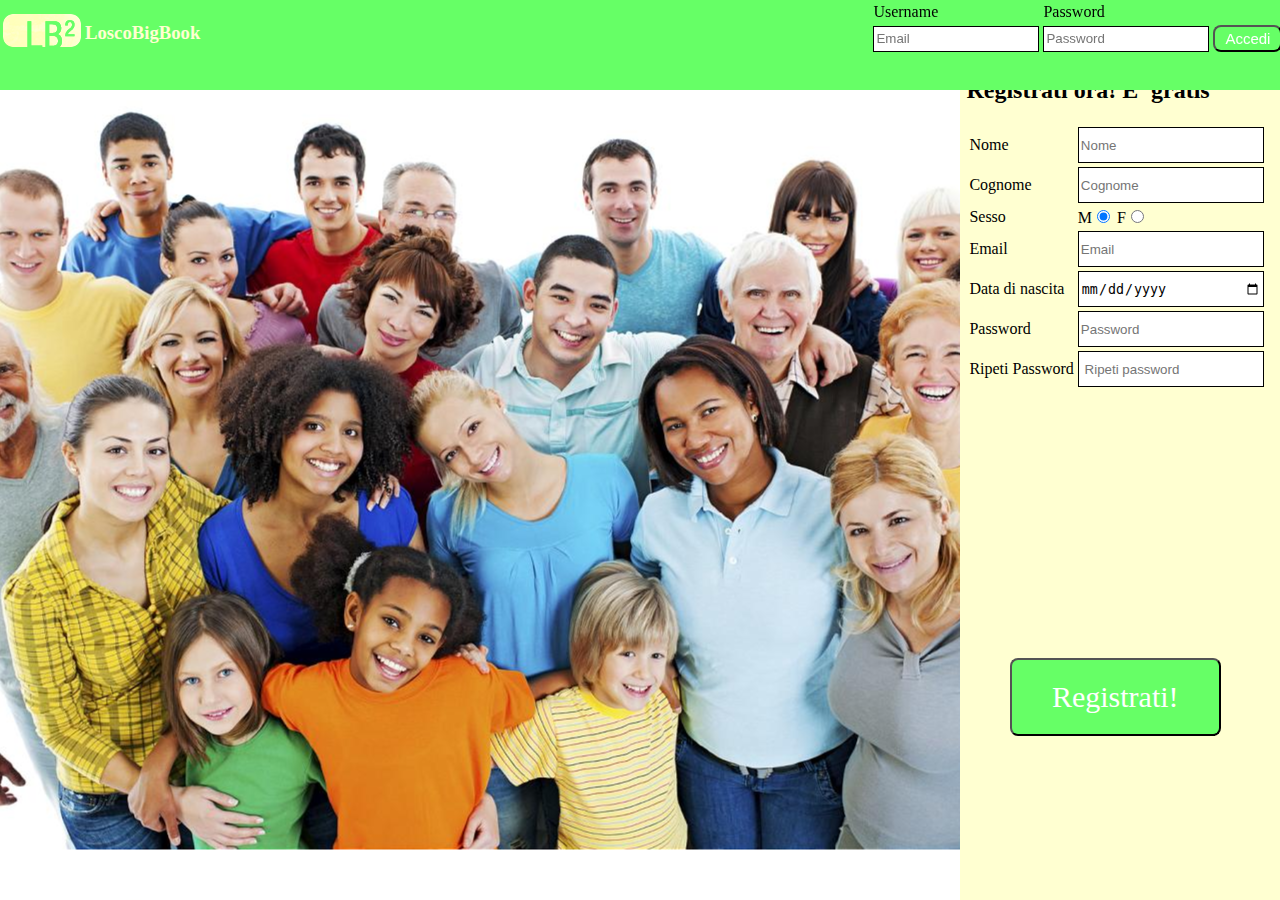
<file: index.html>
<!DOCTYPE html>
<!--
To change this license header, choose License Headers in Project Properties.
To change this template file, choose Tools | Templates
and open the template in the editor.
-->
<html>
    <head>
        <title>Homepage</title>
        <script src="jquery-1.8.3.js" type="text/javascript"></script>
        <link href="jquery-ui-1.9.2.custom.css" rel="stylesheet" type="text/css"/>
        <script src="jquery-ui-1.9.2.custom.js" type="text/javascript"></script>
        <script src="controllohome.js" type="text/javascript"></script>
        <link href="CSShome.css" rel="stylesheet" type="text/css"/>
    </head>
    
    <body>
        
        <div class="image"></div>
      
        <div class="registrazione">
            <h2>Registrati ora! E' gratis</h2>
            <form action="prova.html" method="POST">
                <table>
                    <tr>
                        <td>Nome</td> <td><input type="text" id="nome" required placeholder="Nome" style="width: 180px; height: 30px; padding: 2px; border: 1px solid black"/></td>
                    </tr>
                    <tr>
                      <td>Cognome</td> <td><input type="text" id="cognome" required placeholder="Cognome" style="width: 180px; height: 30px; padding: 2px; border: 1px solid black"/></td>
                    </tr>
                    <tr>
                        <td>Sesso</td> <td>M<input type="radio" value="M" checked/>
                                           F<input type="radio" value="F" />
                                       </td>
                    </tr>
                    <tr>
                       <td>Email</td><td><input type="email" id="email" required placeholder="Email" style="width: 180px; height: 30px; padding: 2px; border: 1px solid black"/></td>
                    </tr>
                    <tr>
                        <td>Data di nascita</td><td> <input type="date" id="data"  required max="2000-12-31" min="1900-01-01" style="width: 180px; height: 30px; padding: 2px; border: 1px solid black"/></td>
                    </tr>
                    <tr>
                        <td>Password</td><td> <input type="password" id="password" required placeholder="Password" style="width: 180px; height: 30px; padding: 2px; border: 1px solid black"/><td>
                    </tr>
                    <tr>
                        <td>Ripeti Password</td><td> <input type="password" id="npassword" required placeholder=" Ripeti password" style="width: 180px; height: 30px; padding: 2px; border: 1px solid black"/><td>
                    </tr>
                    <tr>
                        <td><input type="submit" value="Registrati!" onclick="return controllo();" class="btn1"/></td> 
                    </tr>
                </table>   
            
            </form>
        </div>
        <div class="homebar">
          <div class="logo">
              <table>
                  <tr>
                      <td><a href="index.html"><img src="logo-losco-big-book.png" alt="Logo"/></a></td>
                      <td><h3>LoscoBigBook</h3></td>
                  </tr>
              </table>
                  
          </div>
                 
         <div class="login">
            <form action="#" method="POST">
                <table>
                    <tr>
                        <td>Username</td> 
                        <td>Password</td> 
                    </tr>
                    <tr>
                        <td> <input type="email" id="user" required placeholder="Email" style="width: 160px; height: 20px; padding: 2px; border: 1px solid black"/></td> 
                        <td> <input type="password" id="pass" required placeholder="Password" style="width: 160px; height: 20px; padding: 2px; border: 1px solid black"/></td>
                        <td><input type="button" value="Accedi" class="btn"/></td>
                    </tr>
                </table>
                
            </form>
         </div>
            
        </div>
    </body>
</html>
</file>
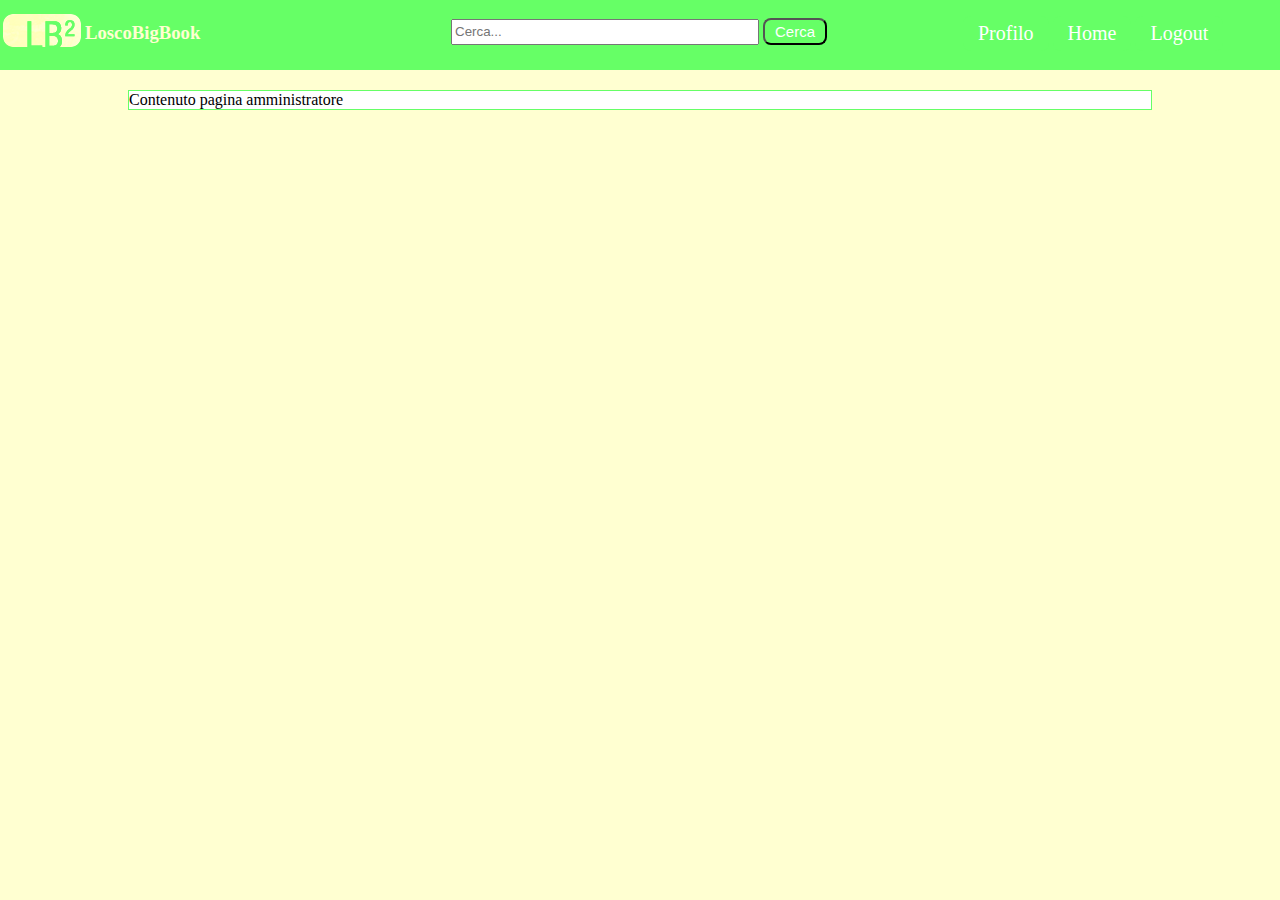
<file: Amministratore/AdministratorPage.html>
<!DOCTYPE html>

<html>
    <head>
        <title>Pagina Amministratore</title>
        <link href="AdministratorPageCSS.css" rel="stylesheet" type="text/css"/>
        <link href="../CommonCSS.css" rel="stylesheet" type="text/css"/>
    </head>
    
    <body>
        <div id="page"> 
            Contenuto pagina amministratore
        </div>
        
        <div id="top-bar" class="fixed-bar">
            <table id="logo-head">
                <tr>
                    <td>
                        <a href="#"><img src="../logo-losco-big-book.png" alt="lb2"/></a> 
                    </td>
                    <td>
                        <h3 id="social">LoscoBigBook</h3>
                    </td>
            </table>        
            <table id="cerca">  
                <tr>
                    <td>
                        <input id="input-cerca" type="text" placeholder="Cerca...">
                    </td>
                    <td>
                        <button class="btn">Cerca</button>
                    </td>
                </tr>
            </table> 
            <table id="ancore-home-container">
                <tr>
                    <td>
                        <a href="Profile.html"><div class="btn">Profilo</div></a>
                    </td>
                    <td>
                        <a href="#"><div class="btn">Home</div></a>
                    </td>
                    <td>
                        <a href="logout.jsp"><div class="btn">Logout</div></a>
                    </td>
                </tr>
            </table>
        </div>
    </body>
</html>
</file>
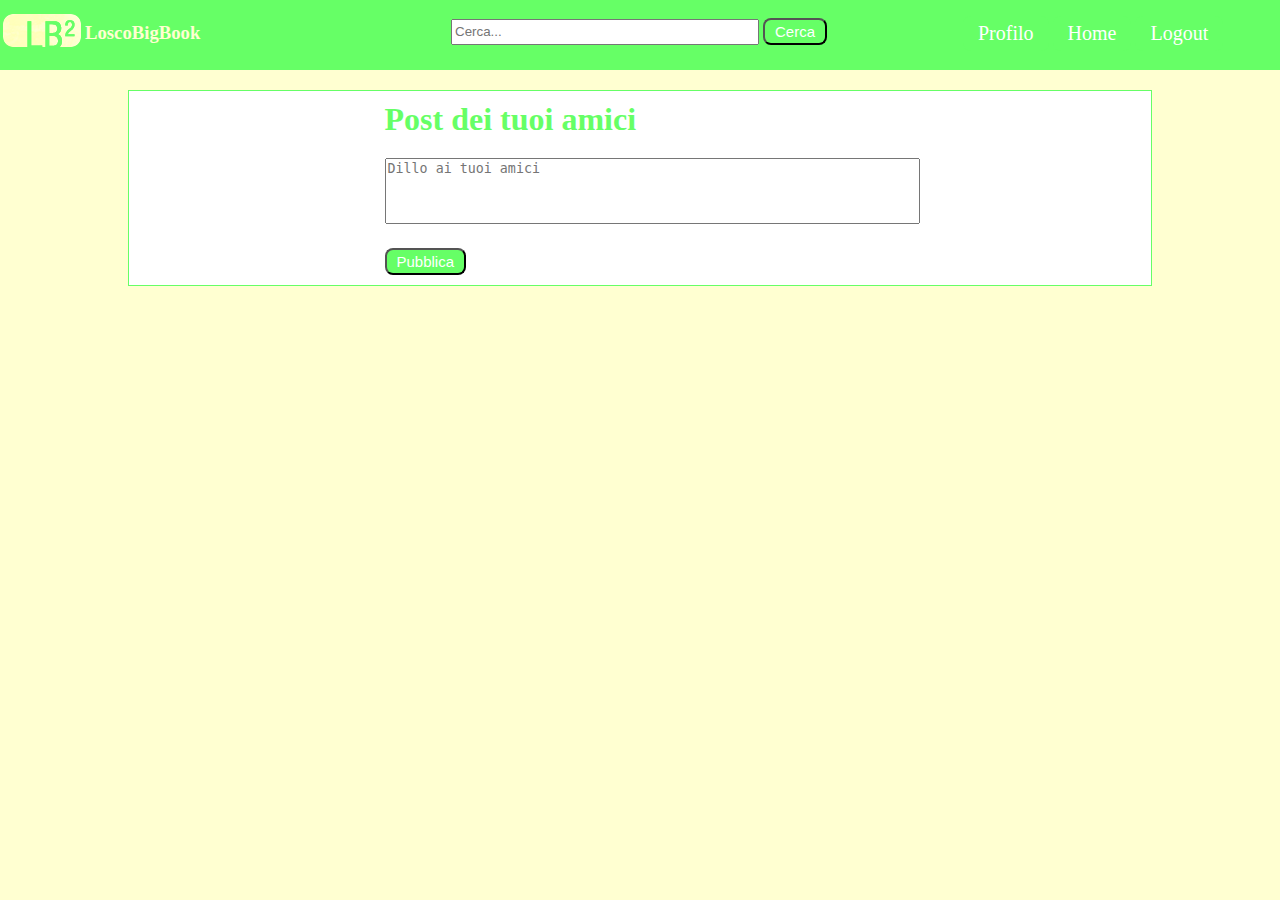
<file: Bacheca/Bacheca.html>
<!DOCTYPE html>
<html>
	<head>
		<title>Bacheca</title>
                <link href="BachecaCSS.css" rel="stylesheet" type="text/css"/>
                <script src="../jquery-1.8.3.js" type="text/javascript"></script>
                <link href="../jquery-ui-1.9.2.custom.css" rel="stylesheet" type="text/css"/>
                <link href="../CommonCSS.css" rel="stylesheet" type="text/css"/>
	</head>
        
	<body>
            <div id="page">
                <div id="container">
                    <h1 class="bacheca">Post dei tuoi amici</h1>
                    <textarea class="bacheca" cols="64" rows="4" placeholder="Dillo ai tuoi amici" ></textarea>
                    <input type="button" value="Pubblica" class="btn" id="pubblica"/>
                </div>
            </div>
            <div id="top-bar" class="fixed-bar">
                <table id="logo-head">
                    <tr>
                        <td>
                            <a href="Bacheca.html"><img src="../logo-losco-big-book.png" alt="lb2"/></a> 
                        </td>
                        <td>
                            <h3 id="social">LoscoBigBook</h3>
                        </td>
                </table>        
                <table id="cerca">  
                    <tr>
                        <td>
                            <input id="input-cerca" type="text" placeholder="Cerca...">
                        </td>
                        <td>
                            <button class="btn">Cerca</button>
                        </td>
                    </tr>
                </table> 
                <table id="ancore-home-container">
                    <tr>
                        <td>
                            <a href="../Profilo/Profile.html"><div class="btn">Profilo</div></a>
                        </td>
                        <td>
                            <a href="#"><div class="btn">Home</div></a>
                        </td>
                        <td>
                            <a href="logout.jsp"><div class="btn">Logout</div></a>
                        </td>
                    </tr>
                </table>
            </div>
	</body>
</html>
</file>
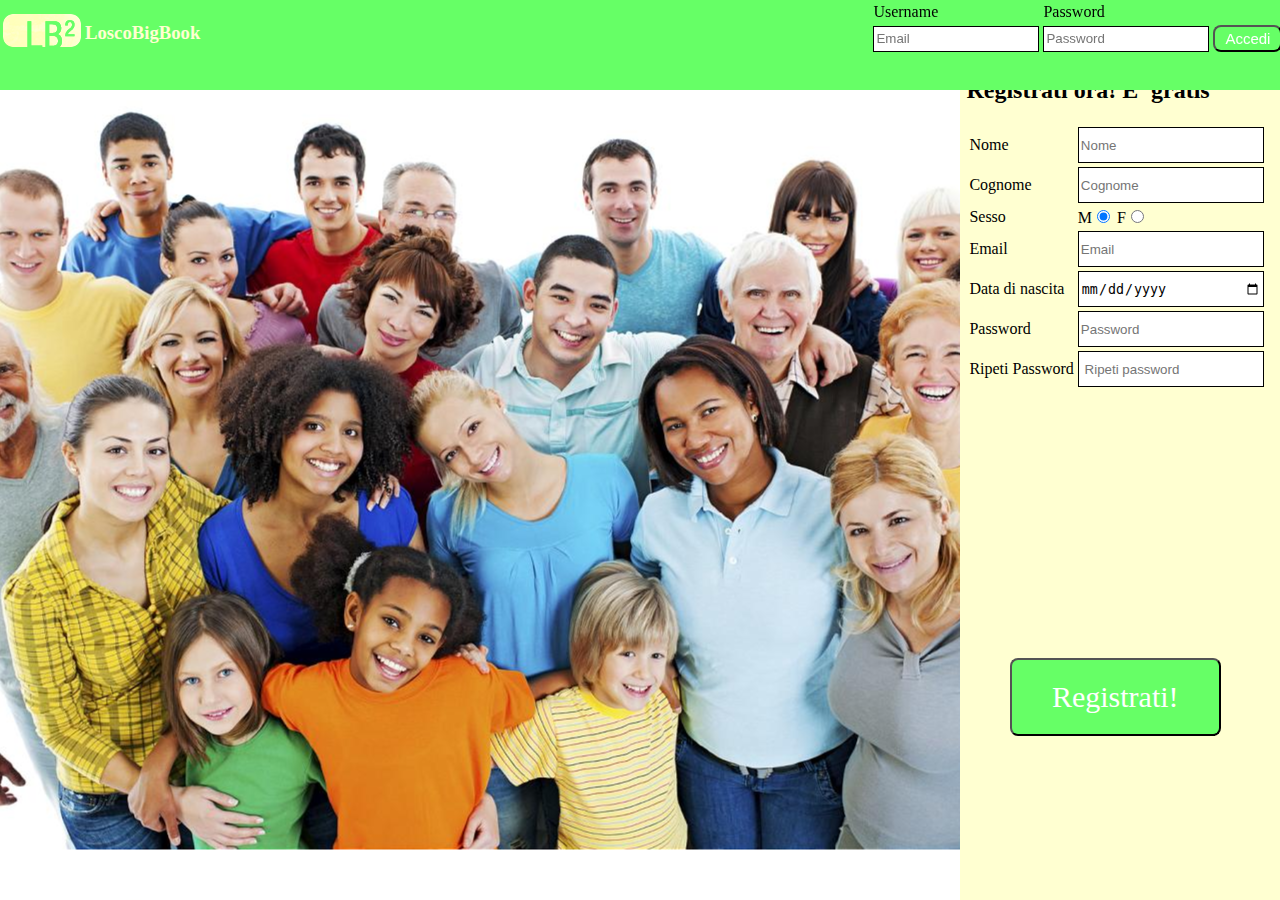
<file: Home/Home.html>
<!DOCTYPE html>

<html>
    <head>
        <title>Homepage</title>

        <script src="../jquery-1.8.3.js" type="text/javascript"></script>
        <link href="../jquery-ui-1.9.2.custom.css" rel="stylesheet" type="text/css"/>
        <script src="../jquery-ui-1.9.2.custom.js" type="text/javascript"></script>
        <script src="controllohome.js" type="text/javascript"></script>
        <link href="CSShome.css" rel="stylesheet" type="text/css"/>
    </head>
    
    <body>
        
        <div class="image"></div>
      
        <div class="registrazione">
            <h2>Registrati ora! E' gratis</h2>
            <form action="prova.html" method="POST">
                <table>
                    <tr>
                        <td>Nome</td> <td><input type="text" id="nome" required placeholder="Nome" style="width: 180px; height: 30px; padding: 2px; border: 1px solid black"/></td>
                    </tr>
                    <tr>
                      <td>Cognome</td> <td><input type="text" id="cognome" required placeholder="Cognome" style="width: 180px; height: 30px; padding: 2px; border: 1px solid black"/></td>
                    </tr>
                    <tr>
                        <td>Sesso</td> <td>M<input type="radio" value="M" checked/>
                                           F<input type="radio" value="F" />
                                       </td>
                    </tr>
                    <tr>
                       <td>Email</td><td><input type="email" id="email" required placeholder="Email" style="width: 180px; height: 30px; padding: 2px; border: 1px solid black"/></td>
                    </tr>
                    <tr>
                        <td>Data di nascita</td><td> <input type="date" id="data"  required max="2000-12-31" min="1900-01-01" style="width: 180px; height: 30px; padding: 2px; border: 1px solid black"/></td>
                    </tr>
                    <tr>
                        <td>Password</td><td> <input type="password" id="password" required placeholder="Password" style="width: 180px; height: 30px; padding: 2px; border: 1px solid black"/><td>
                    </tr>
                    <tr>
                        <td>Ripeti Password</td><td> <input type="password" id="npassword" required placeholder=" Ripeti password" style="width: 180px; height: 30px; padding: 2px; border: 1px solid black"/><td>
                    </tr>
                    <tr>
                        <td><input type="submit" value="Registrati!" onclick="return controllo();" class="btn1"/></td> 
                    </tr>
                </table>   
            
            </form>
        </div>
        <div class="homebar">
          <div class="logo">
              <table>
                  <tr>
                      <td><a href="index.html"><img src="../logo-losco-big-book.png" alt="Logo"/></a></td>
                      <td><h3>LoscoBigBook</h3></td>
                  </tr>
              </table>
                  
          </div>
                 
         <div class="login">
            <form action="#" method="POST">
                <table>
                    <tr>
                        <td>Username</td> 
                        <td>Password</td> 
                    </tr>
                    <tr>
                        <td> <input type="email" id="user" required placeholder="Email" style="width: 160px; height: 20px; padding: 2px; border: 1px solid black"/></td> 
                        <td> <input type="password" id="pass" required placeholder="Password" style="width: 160px; height: 20px; padding: 2px; border: 1px solid black"/></td>
                        <td><input type="button" value="Accedi" class="btn"/></td>
                    </tr>
                </table>             
            </form>
          </div>   
        </div>
    </body>
</html>
</file>
<file: CSShome.css>
/*
To change this license header, choose License Headers in Project Properties.
To change this template file, choose Tools | Templates
and open the template in the editor.
*/
/* 
    Created on : 27-apr-2015, 15.51.08
    Author     : Matteo
*/
body {
    margin:0;
    padding: 0;
    background-attachment: fixed;
    font-family: verdana;
   
    
    
    }
.homebar
     {
      position:fixed;
      top:0;
      left:0;
      width:100%;
      height: 10%;
      background-color: #66ff66;
      
      
      
     }
     .logo{
            position:relative;
            left:0;
           }
    div.logo h3 {
                color: #ffffd1;
                }
                
.login {
        position:absolute;
        left: 68%;
        top:0;
        
        }
        
 .image
        {
          position: absolute;
          height: 100%;
          width: 76%;
          left:0;
          background-image: url(social.jpg);
          background-position:center;
            
        }
.registrazione
         {
          position:fixed;
          margin-left: 75%;
          margin-top:4%;
          background-color: #ffffd1;
          padding:0.5%;
          height: 100%;
          width: 25%;
         }
   .pregistrazione
            {
              font-size: large;
              font-style: inherit;
             }
             
.btn {
  background: #66ff66;
  border-radius: 8px;
  color: #ffffff;
  font-size: 15px;
  padding: 3px 10px 3px 10px;
  text-decoration: none;
}

.btn:hover {
  background: #1ac211;
}


.btn1 {
  position:absolute;
  left:15%;
  bottom:25%;
  background: #66ff66;
  border-radius: 8px;
  color: #ffffff;
  font-size: 15px;
  padding: 20px 40px 20px 40px;
  text-decoration: none;
  font-size: 30px;
  font-family: verdana;
}

.btn1:hover {
  background: #1ac211;
}


.myTitleClass .ui-dialog-titlebar {
    background:#66ff66;
}

.myTitleClass.ui-dialog-buttonset{
    background-color:#ffffd1; 
    font-family:verdana;
}
</file>
<file: Amministratore/AdministratorPageCSS.css>
/*
To change this license header, choose License Headers in Project Properties.
To change this template file, choose Tools | Templates
and open the template in the editor.
*/
/* 
    Created on : 6-mag-2015, 19.05.01
    Author     : B I G
*/
</file>
<file: CommonCSS.css>
/*
To change this license header, choose License Headers in Project Properties.
To change this template file, choose Tools | Templates
and open the template in the editor.
*/
/* 
    Created on : 7-mag-2015, 18.33.24
    Author     : B I G
*/

body{
    margin: 0;
    /* padding: 0; */
    background-color: #ffffd1;
    font-family: Verdana;
}

#page{ 
    position: relative;
    margin-left: 10%;
    margin-right: 10%;
    margin-top: 7%;
    margin-bottom: 5%;
    background-color: white;
    border: 1px solid #66ff66;
    
}

.fixed-bar{
    position: fixed;
    top: 0;
    width: 100%;
    height: 70px;
    background-color: #66ff66;
}

#cerca{
    position: absolute;
    margin-top: 15px;
    margin-left: 35%;
}

#input-cerca{
    width: 300px;
    height: 20px;
    color: #1ac211;
}

#logo-head{
    position: absolute;
}

h3#social{
    color: #ffffd1;
}

.btn {
  background: #66ff66;
  border-radius: 8px;
  color: #ffffff;
  font-size: 15px;
  padding: 3px 10px 3px 10px;
  text-decoration: none;
}

.btn:hover {
  background: #1ac211;
}

#ancore-home-container{
  margin-left: 75%;
  margin-top: 1%;
}

div.btn{
   font-size: 20px;
   padding: 6px 15px 6px 15px;
}
div.btn:hover{
   padding: 6px 15px 6px 15px;
   font-size: 20px;
}

a{
    text-decoration: none;
}
</file>
<file: Bacheca/BachecaCSS.css>
/*
To change this license header, choose License Headers in Project Properties.
To change this template file, choose Tools | Templates
and open the template in the editor.
*/
/* 
    Created on : 6-mag-2015, 23.02.18
    Author     : Matteo
*/
.bacheca{
    resize: none;
    margin-left: 25%;
    margin-top: 10px;
    margin-bottom: 10px;
    color: #66ff66; 
}

#pubblica{
    margin-left: 25%;
    margin-top:10px;
    margin-bottom: 10px;
}
</file>
<file: Home/CSShome.css>
/*
To change this license header, choose License Headers in Project Properties.
To change this template file, choose Tools | Templates
and open the template in the editor.
*/
/* 
    Created on : 27-apr-2015, 15.51.08
    Author     : Matteo
*/

body{
    margin:0;
    padding: 0;
    background-attachment: fixed;
    font-family: verdana;
}

.homebar{
      position:fixed;
      top:0;
      left:0;
      width:100%;
      height: 10%;
      background-color: #66ff66;
}

.logo{
    position:relative;
    left:0;
}
      
div.logo h3{
    color: #ffffd1;
}
                
.login {
        position:absolute;
        left: 68%;
        top:0;
}
        
 .image{
          position: absolute;
          height: 100%;
          width: 76%;
          left:0;
          background-image: url(social.jpg);
          background-position:center;         
}

.registrazione{
    position:fixed;
    margin-left: 75%;
    margin-top:4%;
    background-color: #ffffd1;
    padding:0.5%;
    height: 100%;
    width: 25%;
}
  
.pregistrazione{
    font-size: large;
    font-style: inherit;
 }
             
.btn {
  background: #66ff66;
  border-radius: 8px;
  color: #ffffff;
  font-size: 15px;
  padding: 3px 10px 3px 10px;
  text-decoration: none;
}

.btn:hover {
  background: #1ac211;
}


.btn1 {
  position:absolute;
  left:15%;
  bottom:25%;
  background: #66ff66;
  border-radius: 8px;
  color: #ffffff;
  font-size: 15px;
  padding: 20px 40px 20px 40px;
  text-decoration: none;
  font-size: 30px;
  font-family: verdana;
}

.btn1:hover {
  background: #1ac211;
}


.myTitleClass .ui-dialog-titlebar {
    background:#66ff66;
}
</file>
